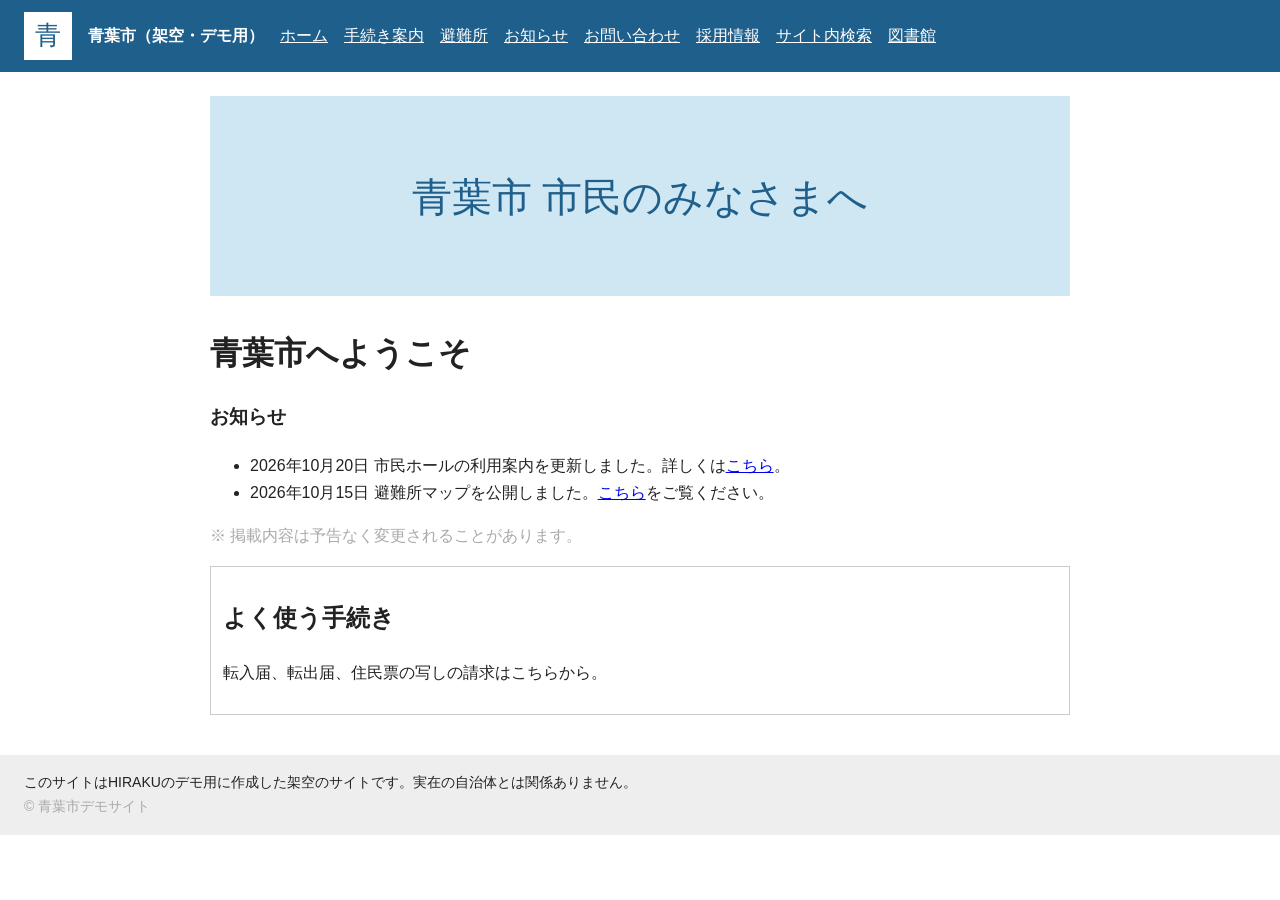
<file: public/index.html>
<!doctype html>
<html lang="ja">
<head><meta charset="utf-8"><meta name="viewport" content="width=device-width,initial-scale=1">
<title>ホーム | 青葉市</title><link rel="stylesheet" href="style.css"></head>
<body>
<header><img src="logo.svg" width="48" height="48"><strong>青葉市（架空・デモ用）</strong><nav><a href="index.html">ホーム</a><a href="procedures.html">手続き案内</a><a href="evacuation.html">避難所</a><a href="news.html">お知らせ</a><a href="contact.html">お問い合わせ</a><a href="recruit.html">採用情報</a><a href="search.html">サイト内検索</a><a href="library.html">図書館</a></nav></header>
<main>

<img src="banner.svg" width="860" height="200">
<h1>青葉市へようこそ</h1>
<h3>お知らせ</h3>
<ul>
<li>2026年10月20日 市民ホールの利用案内を更新しました。詳しくは<a href="news.html">こちら</a>。</li>
<li>2026年10月15日 避難所マップを公開しました。<a href="evacuation.html">こちら</a>をご覧ください。</li>
</ul>
<p class="muted">※ 掲載内容は予告なく変更されることがあります。</p>
<div class="card"><h2>よく使う手続き</h2><p>転入届、転出届、住民票の写しの請求はこちらから。</p></div>

</main>
<footer>このサイトはHIRAKUのデモ用に作成した架空のサイトです。実在の自治体とは関係ありません。<br>
<span class="muted">© 青葉市デモサイト</span></footer>
</body></html>
</file>
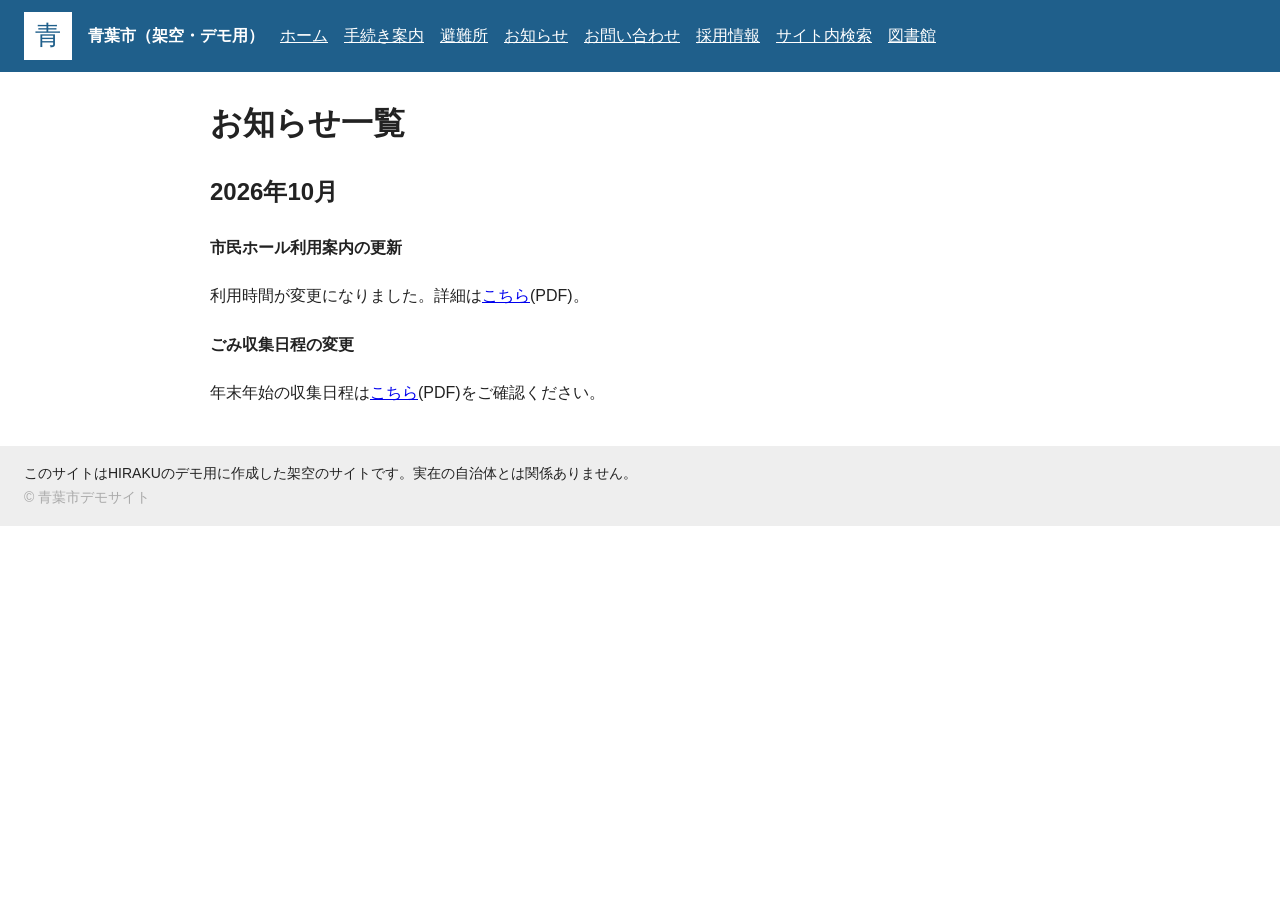
<file: public/news.html>
<!doctype html>
<html lang="ja">
<head><meta charset="utf-8"><meta name="viewport" content="width=device-width,initial-scale=1">
<link rel="stylesheet" href="style.css"></head>
<body>
<header><img src="logo.svg" width="48" height="48"><strong>青葉市（架空・デモ用）</strong><nav><a href="index.html">ホーム</a><a href="procedures.html">手続き案内</a><a href="evacuation.html">避難所</a><a href="news.html">お知らせ</a><a href="contact.html">お問い合わせ</a><a href="recruit.html">採用情報</a><a href="search.html">サイト内検索</a><a href="library.html">図書館</a></nav></header>
<main>

<h1>お知らせ一覧</h1>
<h2>2026年10月</h2>
<h4>市民ホール利用案内の更新</h4>
<p>利用時間が変更になりました。詳細は<a href="#">こちら</a>(PDF)。</p>
<h4>ごみ収集日程の変更</h4>
<p>年末年始の収集日程は<a href="#">こちら</a>(PDF)をご確認ください。</p>

</main>
<footer>このサイトはHIRAKUのデモ用に作成した架空のサイトです。実在の自治体とは関係ありません。<br>
<span class="muted">© 青葉市デモサイト</span></footer>
</body></html>
<!-- PR thu HIRAKU 08/11 -->
<!-- PR2 thu moc HIRAKU -->
</file>
<file: public/style.css>
body{font-family:'Yu Gothic','Meiryo',sans-serif;margin:0;color:#222;line-height:1.7}
header{background:#1f5f8b;color:#fff;padding:12px 24px;display:flex;align-items:center;gap:16px}
header a{color:#fff}
nav a{margin-right:16px;color:#fff}
main{max-width:860px;margin:24px auto;padding:0 16px}
footer{background:#eee;padding:16px 24px;margin-top:40px;font-size:14px}
a:focus,button:focus,input:focus{outline:none}  /* D40: focus ring bi tat */
.card{border:1px solid #ccc;padding:12px;margin:12px 0}
.muted{color:#aaa}  /* D04/D16: tuong phan thap */
table{border-collapse:collapse}td,th{border:1px solid #999;padding:6px 10px}
.fakebtn{display:inline-block;background:#1f5f8b;color:#fff;padding:8px 20px;cursor:pointer}
</file>
